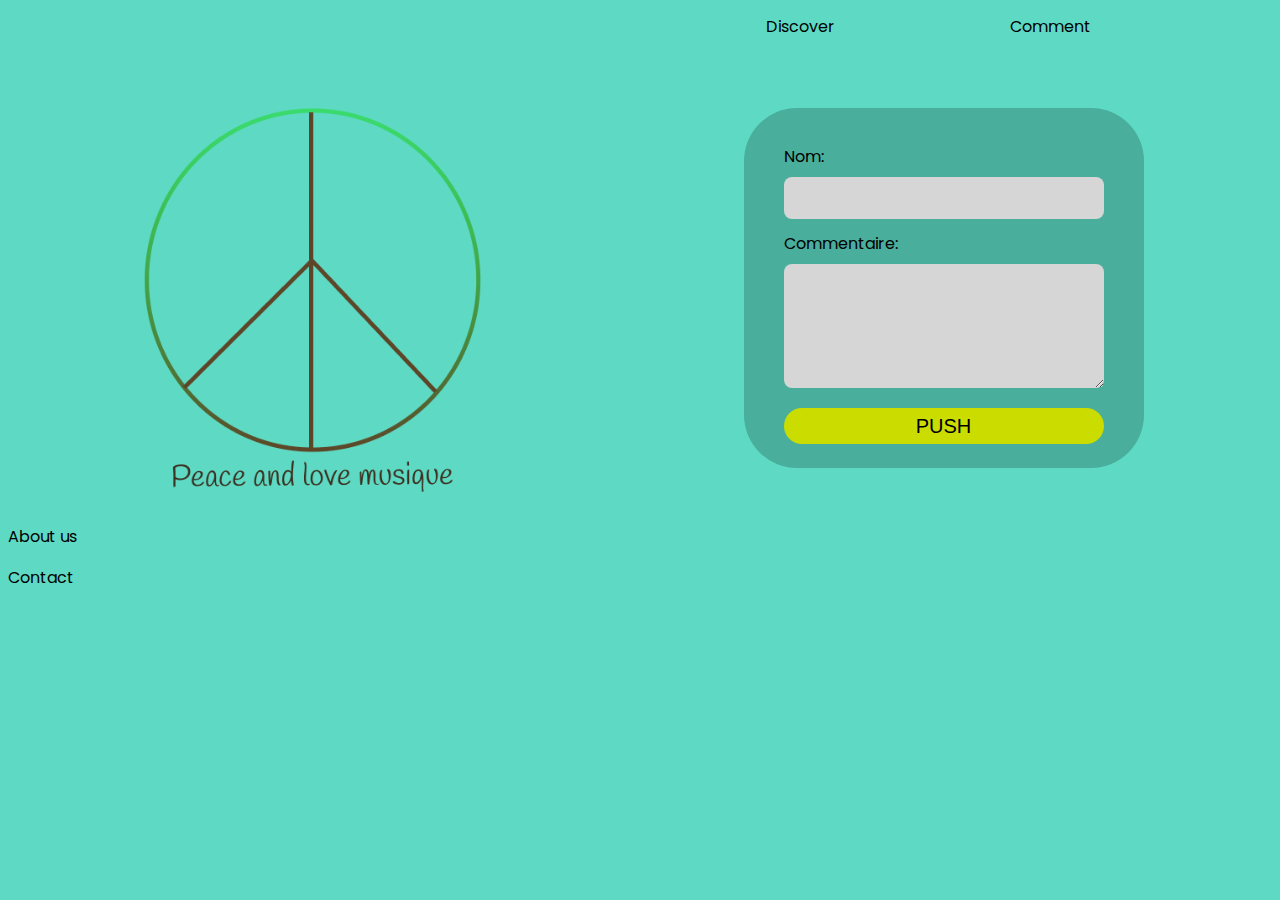
<file: Exercices/landing-page/Index-landing.html>
<!DOCTYPE html>
<html lang="en">
  <head>
    <meta charset="UTF-8" />
    <meta name="viewport" content="width=device-width, initial-scale=1.0" />
    <link rel="stylesheet" href="style.css" />
    <link
      href="https://fonts.googleapis.com/css2?family=Poppins&display=swap"
      rel="stylesheet"
    />

    <title>Landing Page</title>
  </head>
  <body>
    <nav>
      <header class="">
        <div class="empty-div"></div>
        <ul class="menu-item-container">
          <li class="menu-item">Discover</li>
          <li class="menu-item">Comment</li>
        </ul>
      </header>
    </nav>
    <div class="wrapper">
      <img src="Logo.png" alt="logo" />
      <div class="comment-form-container">
        <div class="form-container">
          <form id="my-form">
            <label for="auteur">Nom:</label>
            <input type="text" id="auteur" />
            <label for="comment">Commentaire:</label>
            <textarea id="comment"></textarea>
          </form>
          <button type="submit" name="push" id="submit-btn">PUSH</button>
        </div>
        <div id="comments-container"></div>
      </div>
    </div>
    <footer>
      <div class="foot-container">
        <div class="foot-contact">
          <p>About us</p>
          <p>Contact</p>
        </div>
        <div class="foot-social"></div>
      </div>
    </footer>
  </body>
  <script src="script-landing.js"></script>
</html>
</file>
<file: Exercices/landing-page/style.css>
body {
  font-family: 'Poppins', sans-serif;
  background: #5edac4;
}
h1 {
  color: red;
}
#my-form {
  display: flex;
  flex-direction: column;
}
.form-container {
  display: flex;
  flex-direction: column;
  justify-content: space-between;
  background: #49ae9c;
  border-radius: 53px;
  padding: 24px 40px;
  max-width: 500px;
  min-height: 360px;
  box-sizing: border-box;
}
#submit-btn {
  background: #cadc00;
  border-radius: 20px;
  border: none;
  font-size: 20px;
  line-height: 1.7;
  color: #000000;
  outline: none;
  cursor: pointer;
}
input,
textarea {
  background: #d6d6d6;
  border-radius: 8px;
  border: none;
  outline: none;
  font-size: 16px;
  color: black;
  font-weight: normal;
  font-family: 'Poppins', sans-serif;
}
label {
  margin: 12px 0 8px 0;
}
#auteur {
  height: 40px;
}
#comment {
  height: 120px;
}
#comments-container {
  margin-top: 24px;
  display: flex;
  flex-direction: column-reverse;
}
.comment-history {
  background: #49ae9c;
  border-radius: 53px;
  padding: 12px 24px;
  max-width: 500px;
  box-sizing: border-box;
  margin-top: 12px;
}
.author-paragraph {
  font-weight: bold;
}
.wrapper {
  display: flex;
  justify-content: space-around;
}
.comment-form-container {
  display: flex;
  flex-direction: column;
}
img {
  width: 350px;
  height: 400px;
}
.menu-item-container {
  display: flex;
}
header {
  display: flex;
  justify-content: space-around;
  height: 60px;
  margin-bottom: 40px;
}
ul {
  list-style: none;
  margin-bottom: 24px;
  display: flex;
  align-items: center;
  justify-content: space-around;
  width: 500px;
  margin-top: 0;
}
.empty-div {
  width: 350px;
  height: 10px;
}
</file>
